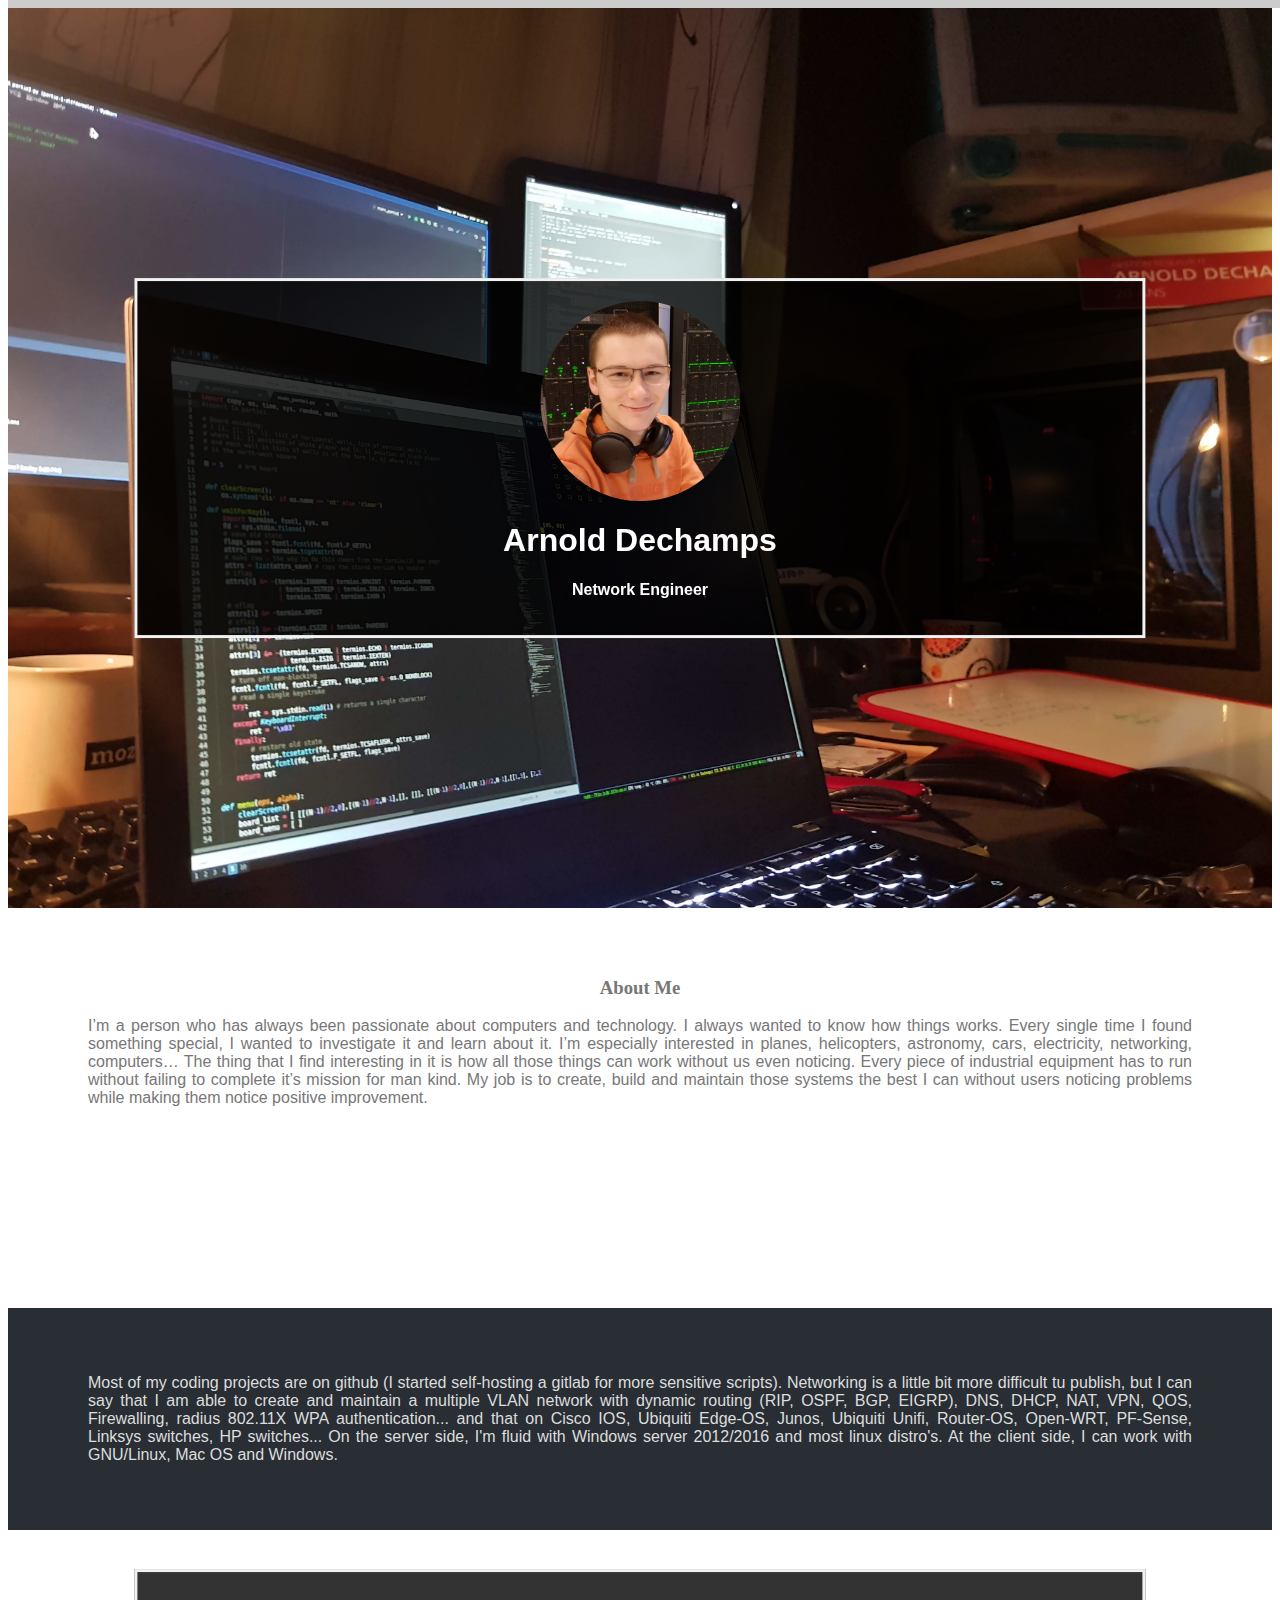
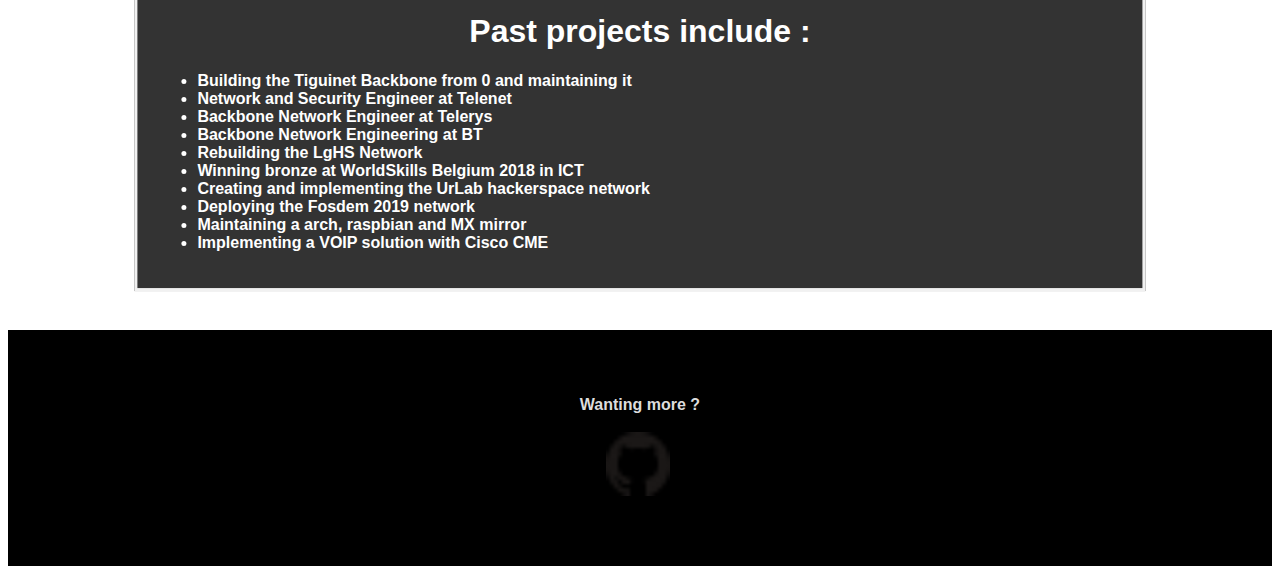
<file: index.html>
<!DOCTYPE html>
<html>
  <head>
    <!-- Primary Meta Tags -->
    <title>Arnold Dechamps</title>
    <meta name="title" content="Arnold Dechamps">
    <meta name="description" content="I’m a person who has always been passionate about computers and technology. I always wanted to know how things works. Every single time I found something special, I wanted to investigate it and learn about it. I’m especially interested in planes, helicopters, astronomy, cars, electricity, networking, computers… The thing that I find interesting in it is how all those things can work without us even noticing. Every piece of industrial equipment has to run without failing to deliver">

    <!-- Open Graph / Facebook -->
    <meta property="og:type" content="website">
    <meta property="og:url" content="https://adct.be/">
    <meta property="og:title" content="Arnold Dechamps">
    <meta property="og:description" content="I’m a person who has always been passionate about computers and technology. I always wanted to know how things works. Every single time I found something special, I wanted to investigate it and learn about it. I’m especially interested in planes, helicopters, astronomy, cars, electricity, networking, computers… The thing that I find interesting in it is how all those things can work without us even noticing. Every piece of industrial equipment has to run without failing to deliver">
    <meta property="og:image" content="https://adct.be/logo.png">

    <!-- Twitter -->
    <meta property="twitter:card" content="summary_large_image">
    <meta property="twitter:url" content="https://adct.be/">
    <meta property="twitter:title" content="Arnold Dechamps">
    <meta property="twitter:description" content="I’m a person who has always been passionate about computers and technology. I always wanted to know how things works. Every single time I found something special, I wanted to investigate it and learn about it. I’m especially interested in planes, helicopters, astronomy, cars, electricity, networking, computers… The thing that I find interesting in it is how all those things can work without us even noticing. Every piece of industrial equipment has to run without failing to deliver">
    <meta property="twitter:image" content="https://adct.be/logo.png">

    <meta charset="utf-8">
    <link rel="shortcut icon" type="image/x-icon" href="/logo.ico">

    <!-- Stylesheet -->
    <link rel="stylesheet" href="style.css">

    <!-- Scrollbar script -->
    <script src=myscript.js></script>
  </head>
  <body>
    <div class="prbar">
      <div class="progress-container">
         <div class="progress-bar" id="myBar"></div>
      </div>
    </div>
      <div class="bgimg-1">
        <div class="bg-text">
          <span class="border">
            <img src="me.png" alt="Avatar" class="avatar"><font face="arial">
            <h1>Arnold Dechamps</h1>
            <p>Network Engineer</p>
          </font></span>
        </div>
      </div>
      <div class="bgimg-2">
        <div style="color: #777;background-color:white;text-align:center;padding:50px 80px;text-align: justify;">
          <h3 style="text-align:center;">About Me</h3><font face="arial">
          <p>I’m a person who has always been passionate about computers and technology. I always wanted to know how things works. Every single time I found something special, I wanted to investigate it and learn about it. I’m especially interested in planes, helicopters, astronomy, cars, electricity, networking, computers… The thing that I find interesting in it is how all those things can work without us even noticing. Every piece of industrial equipment has to run without failing to complete it’s mission for man kind. My job is to create, build and maintain those systems the best I can without users noticing problems while making them notice positive improvement.</p></font>
        </div>
      </div>
      <div style="position:relative;">
        <div style="color:#ddd;background-color:#282E34;text-align:center;padding:50px 80px;text-align: justify;"><font face="arial">
          <p>Most of my coding projects are on github (I started self-hosting a gitlab for more sensitive scripts). Networking is a little bit more difficult tu publish, but I can say that I am able to create and maintain a multiple VLAN network with dynamic routing (RIP, OSPF, BGP, EIGRP), DNS, DHCP, NAT, VPN, QOS, Firewalling, radius 802.11X WPA authentication... and that on Cisco IOS, Ubiquiti Edge-OS, Junos, Ubiquiti Unifi, Router-OS, Open-WRT, PF-Sense, Linksys switches, HP switches... On the server side, I'm fluid with Windows server 2012/2016 and most linux distro's. At the client side, I can work with GNU/Linux, Mac OS and Windows.</p></font>
        </div>
      </div>
      <div class="bgimg-3">
        <div class="bg-text">
          <span class="border"><font face="arial">
            <h1>Past projects include :</h1>
            <p>
            <ul>
              <li>Building the Tiguinet Backbone from 0 and maintaining it</li>
            <li>Network and Security Engineer at Telenet</li>
              <li>Backbone Network Engineer at Telerys</li>
              <li>Backbone Network Engineering at BT</li>
              <li>Rebuilding the LgHS Network</li>
              <li>Winning bronze at WorldSkills Belgium 2018 in ICT</li>
              <li>Creating and implementing the UrLab hackerspace network</li>
              <li>Deploying the Fosdem 2019 network</li>
              <li>Maintaining a arch, raspbian and MX mirror</li>
              <li>Implementing a VOIP solution with Cisco CME</li>
            </ul>
            </p>
          </font></span>
        </div>
      </div>
      <div style="position:relative;">
        <div style="color:#ddd;background-color:#000;text-align:center;padding:50px 80px;">
          <p><b><font face="arial">Wanting more ?</font></b><br><br>
            <a href="https://github.com/altf4arnold/"><img src="github.png" title="Github" width="64px"></a>&nbsp
          </p>
        </div>
      </div>
  </body>
</html>
</file>
<file: style.css>
body, html {
  height: 100%;
}

* {
  box-sizing: border-box;
}
/* Position text in the middle of the page/image */
.bg-text {
  background-color: rgb(0,0,0); /* Fallback color */
  background-color: rgba(0,0,0, 0.8); /* Black w/opacity/see-through */
  color: white;
  font-weight: bold;
  border: 3px solid #f1f1f1;
  position: absolute;
  top: 50%;
  left: 50%;
  transform: translate(-50%, -50%);
  z-index: 2;
  width: 80%;
  padding: 20px;
  text-align: center;
}

.avatar {
  vertical-align: middle;
  width: 200px;
  height: 200px;
  border-radius: 150%;
}

/* Style the header: fixed position (always stay at the top) */
.prbar {
 position: fixed;
 top: 0;
 z-index: 1;
 width: 100%;
 background-color: #f1f1f1;
}

/* The progress container (grey background) */
.progress-container {
 width: 100%;
 height: 8px;
 background: #ccc;
}

/* The progress bar (scroll indicator) */
.progress-bar {
 height: 8px;
 background: #fcc202;
 width: 0%;
}

/* Scrolling*/
.bgimg-1, .bgimg-2, .bgimg-3 {
  position: relative;
  opacity: 1;
  background-attachment: fixed;
  background-position: center;
  background-repeat: no-repeat;
  background-size: cover;

}
.bgimg-1 {
  background-image: url("wallpaper.jpg");
  min-height: 100%;
}

.bgimg-2 {
  background-image: url("wallpaper1.jpg");
  min-height: 400px;
}

.bgimg-3 {
  background-image: url("wallpaper2.jpg");
  min-height: 400px;
}

.caption span.border {
  background-color: #111;
  color: #fff;
  padding: 18px;
  font-size: 25px;
  letter-spacing: 10px;
}
/* Turn off parallax scrolling for tablets and phones */
@media only screen and (max-device-width: 1024px) {
  .bgimg-1, .bgimg-2, .bgimg-3 {
    background-attachment: scroll;
  }
}

ul{
  list-style-type: disc;
  text-align: left;
}
</file>
